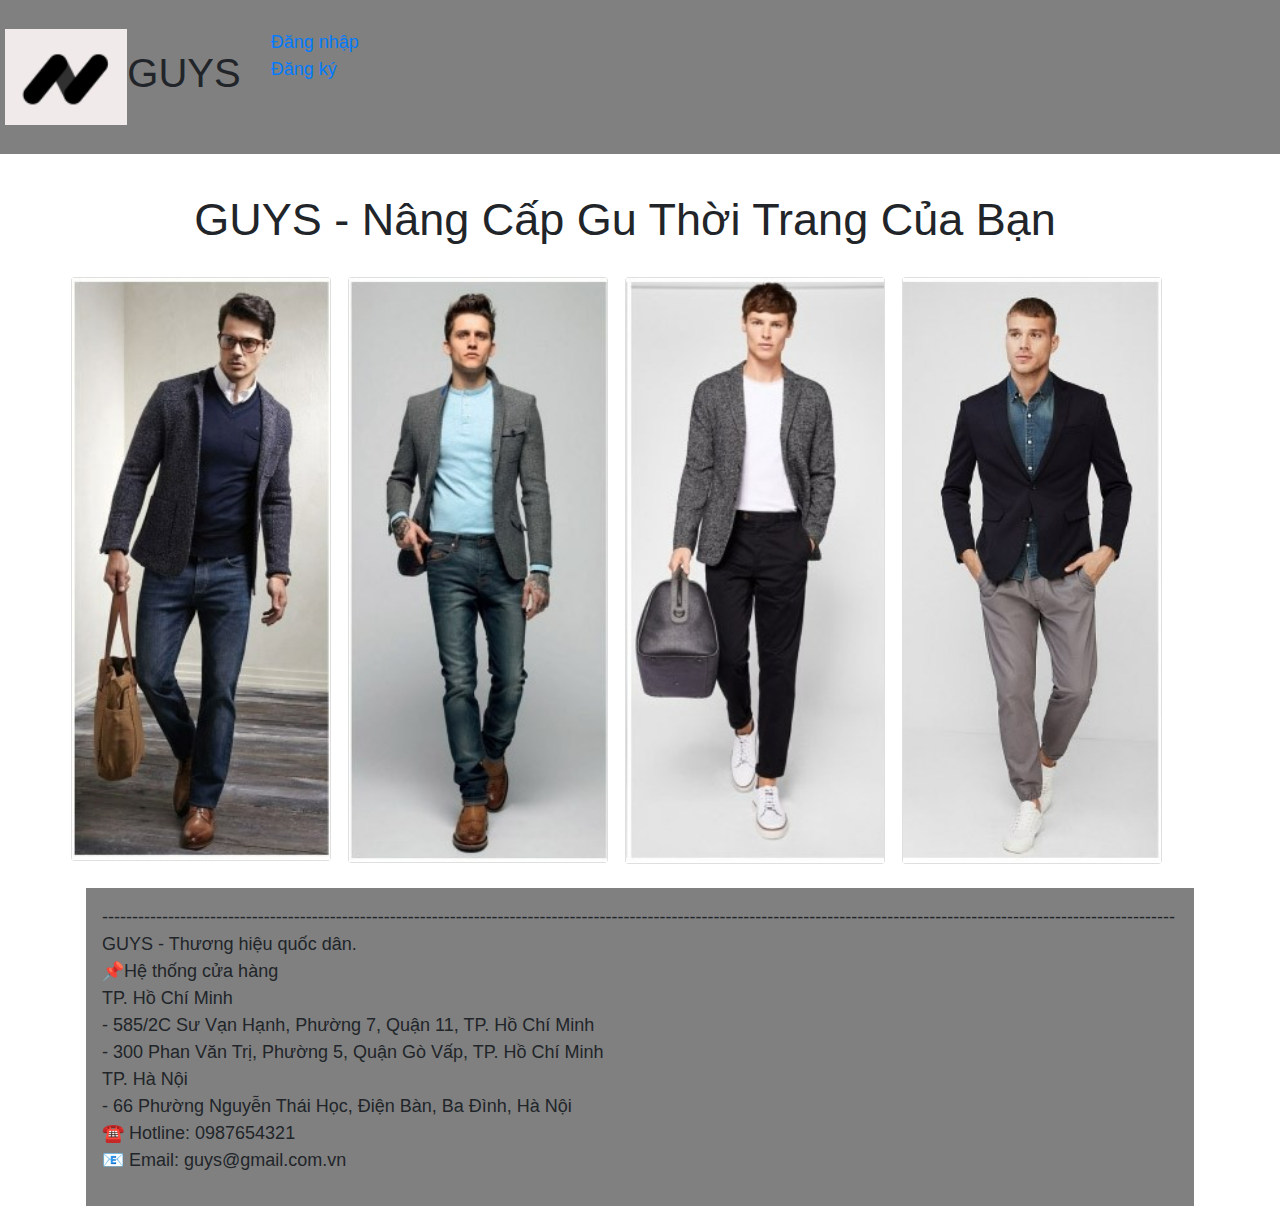
<file: index.html>
<!DOCTYPE html>
<html lang="en">
<head>
    <meta charset="UTF-8">
    <meta http-equiv="X-UA-Compatible" content="IE=edge">
    <meta name="viewport" content="width=device-width, initial-scale=1.0">
    <link rel="stylesheet" type="text/css" href="./CSS/trangchu.css">
    <link rel="stylesheet" href="./CSS/bootstrap.min.css">
    <link rel="stylesheet" href="./CSS/login.css">
    <title>Trang Chủ</title>
    <script src="./JS/jquery-3.6.0.min.js"></script>
    <script src="./JS/bootstrap.min.js"></script>
    <script src="./JS/indexdangnhap.js"></script>
</head>
<body>
    <header>
        <div class="container">
            <div class="row">
                <div class="col-2 menu">
                    <img src="./IMG/Screenshot 2022-04-20 213839.png"><h1>GUYS</h1>
                </div>
                <div class="col-9" style="font-size: large;">
                    <nav class="navbar-collapse">
                        <ul class="navbar-nav nav">
                            <li class="navbar-item"><a class="navbar-link" href="#" title="Đăng nhập tài khoản" id="dn">Đăng nhập</a></li>
                            <li class="navbar-item"><a class="navbar-link" href="signup.html" title="Đăng ký tài khoản" id="myBtn">Đăng ký</a></li>
                        </ul>
                    </nav>
                </div>
            </div>
        </div>
    </header>
    <div class="container">
        <div class="row">
            <div class="col-12 title">
                <h2>GUYS - Nâng Cấp Gu Thời Trang Của Bạn</h2>
            </div>
            <div class="col-2th">
                <div class="card">
                    <div class="image">
                        <img src="./IMG/mau1.jpg">
                    </div>
                </div>
            </div>
            <div class="col-2th">
                <div class="card">
                    <div class="image">
                        <img src="./IMG/mau2.jpg">
                    </div>
                </div>
            </div>
            <div class="col-2th">
                <div class="card">
                    <div class="image">
                        <img src="./IMG/mau3.jpg">
                    </div>
                </div>
            </div>
            <div class="col-2th">
                <div class="card">
                    <div class="image">
                        <img src="./IMG/mau4.jpg">
                    </div>
                </div>
            </div>
            <div class="col-12 title">
        </div>
    </div>
    <footer>
        <div class="container">
            <div class="noi-dung contact">
                <ul class="info">
                    <li>
                        <span><i class="fa fa-map-marker"></i></span>
                        <span>-----------------------------------------------------------------------------------------------------------------------------------------------------------------------------------<br />
                            GUYS - Thương hiệu quốc dân.<br />
                            📌Hệ thống cửa hàng<br />
                            TP. Hồ Chí Minh<br />
                            - 585/2C Sư Vạn Hạnh, Phường 7, Quận 11, TP. Hồ Chí Minh<br />
                            - 300 Phan Văn Trị, Phường 5, Quận Gò Vấp, TP. Hồ Chí Minh<br />
                            TP. Hà Nội<br />
                            - 66 Phường Nguyễn Thái Học, Điện Bàn, Ba Đình, Hà Nội<br />
                            ☎️ Hotline: 0987654321<br />
                            📧 Email: guys@gmail.com.vn
                        </span>
                    </li>
                </ul>
            </div>
        </div>
    </footer>
    <div class="modal fade" role="dialog" id="myModal">
        <div class="modal-dialog" style="margin-top: 20px;">
            <div class="modal-content">
                <h2>Đăng Nhập</h2>
                <form action="/action_page.php" method="post">
                    <div class="container">
                        <label for="uname"><b>Tên tài khoản</b></label>
                        <input type="text" placeholder="Nhập Tên tài khoản" name="uname" required>
                        <label for="psw"><b>Mật Khẩu</b></label>
                        <input type="password" placeholder="Nhập Mật khẩu" name="psw" required>
                        <button type="submit"><a href="trangtiep.html" style="color: #f1f1f1;">Đăng Nhập</a></button>
                        <label>
                            <input type="checkbox" checked="checked" name="remember"> Nhớ mật khảu
                        </label>
                    </div>
                    <div class="container" style="background-color:#f1f1f1">
                        <p>Bạn chưa có tài khoản? <a href="signup.html">Đăng ký ngay</a></p>
                    </div>
                </form>
            </div>
        </div>
    </div>
</body>
</html>
</file>
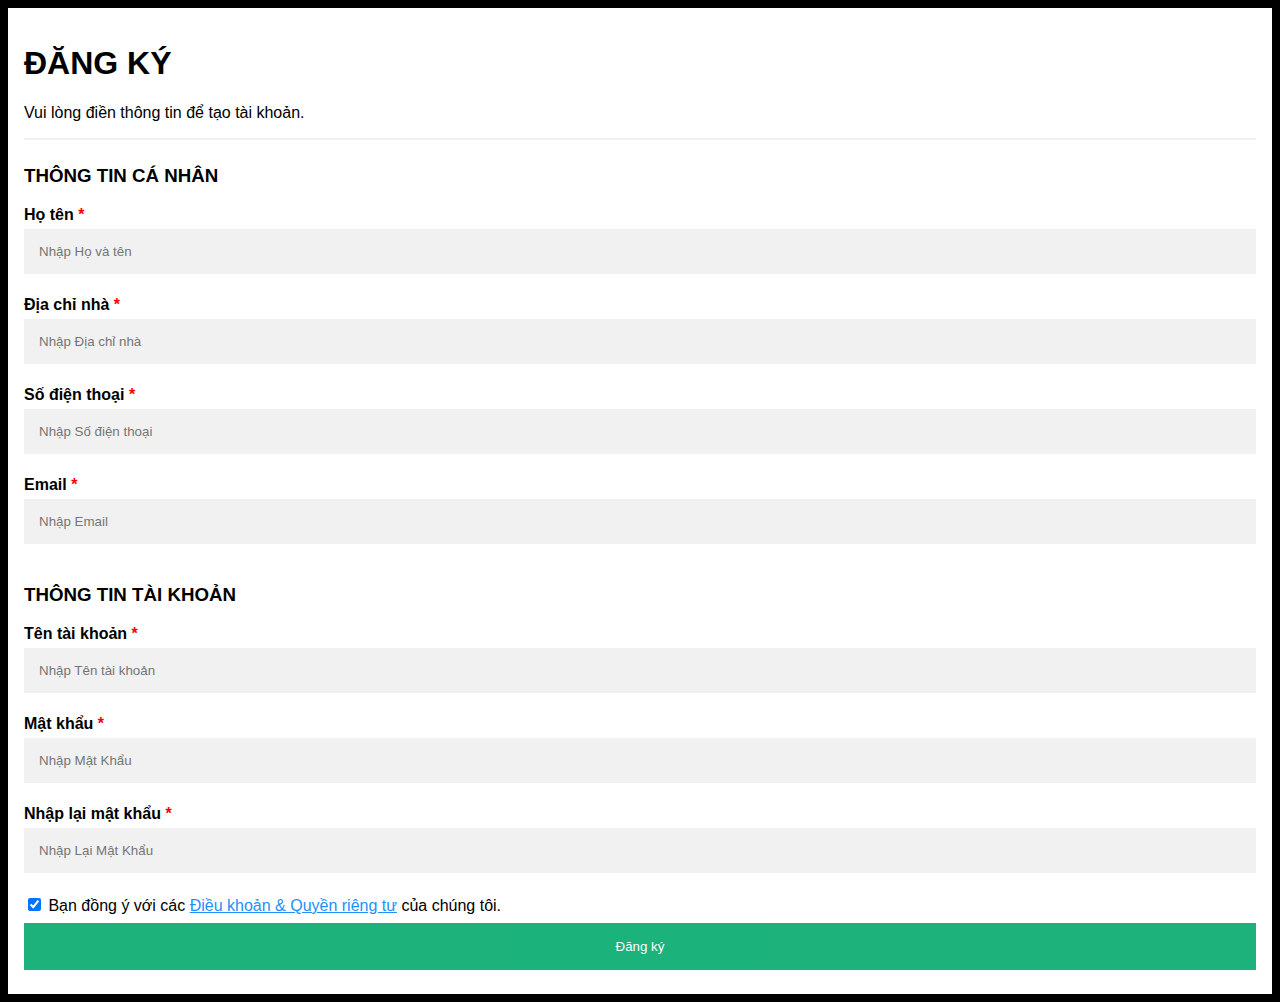
<file: signup.html>
<!DOCTYPE html>
<html lang="en">
<head>
    <meta charset="UTF-8">
    <meta http-equiv="X-UA-Compatible" content="IE=edge">
    <meta name="viewport" content="width=device-width, initial-scale=1.0">
    <title>ĐĂNG KÝ</title>
    <link rel="stylesheet" href="./CSS/signup.css">
    <script src="./JS/jquery-3.6.0.min.js"></script>
    <script src="./JS/bootstrap.min.js"></script>
    <script src="./JS/index.js"></script>
</head>
<body>
<form action="/action_page.php">
    <div class="container" role="dialog" id="dangky">
        <div class="modal-dialog" style="margin-top: 20px;">
            <div class="modal-content">
            <h1>ĐĂNG KÝ</h1>
            <p>Vui lòng điền thông tin để tạo tài khoản.</p>
            <hr>
            <div class="modal-header">
                <h3 class="text-left">THÔNG TIN CÁ NHÂN</h3>
            </div>
            <label for="Name"><b>Họ tên</b></label>
            <b style="color: red;">*</b>
            <div class="col-xs-9">
                <input type="text" placeholder="Nhập Họ và tên" name="Name" id="Name" required>
                <span class="text-danger" style="color: red;" id="tbName"></span>
            </div>

            <label for="DC"><b>Địa chỉ nhà</b></label>
            <b style="color: red;">*</b>
            <div class="col-xs-9">
                <input type="text" placeholder="Nhập Địa chỉ nhà" name="DC" id="DC" required>
                <span class="text-danger" style="color: red;" id="tbDC"></span>
            </div>
            
            <label for="SDT"><b>Số điện thoại</b></label>
            <b style="color: red;">*</b>
            <div class="col-xs-9">
                <input type="text" placeholder="Nhập Số điện thoại" name="SDT" id="SDT" required>
                <span class="text-danger" style="color: red;" id="tbSDT"></span>
            </div>

            <label for="email"><b>Email</b></label>
            <b style="color: red;">*</b>
            <div class="col-xs-9">
                <input type="text" placeholder="Nhập Email" name="email" id="email" required>
                <span class="text-danger" style="color: red;" id="tbemail"></span>
            </div>
            
            <h3>THÔNG TIN TÀI KHOẢN</h3>

            <label for="TK"><b>Tên tài khoản</b></label>
            <b style="color: red;">*</b>
            <div class="col-xs-9">
                <input type="text" placeholder="Nhập Tên tài khoản" name="TK" id="TK" required>
                <span class="text-danger" style="color: red;" id="tbTK"></span>
            </div>

            <label for="psw"><b>Mật khẩu</b></label>
            <b style="color: red;">*</b>
            <div class="col-xs-9">
                <input type="password" placeholder="Nhập Mật Khẩu" name="psw" id="psw" required>
                <span class="text-danger" style="color: red;" id="tbpsw"></span>
            </div>
            
            <label for="psw-repeat" ><b>Nhập lại mật khẩu</b></label>
            <b style="color: red;">*</b>
            <div class="col-xs-9">
                <input type="password" placeholder="Nhập Lại Mật Khẩu" name="psw-repeat" id="psw-repeat" required>
                <span class="text-danger" style="color: red;" id="tbpsw-repeat"></span>
            </div>
            
            <label>
                <input type="checkbox" checked="checked" name="subscribe"> Bạn đồng ý với các <a href="#" style="color:dodgerblue">Điều khoản & Quyền riêng tư</a> của chúng tôi.
            </label>

            <button type="submit" class="registerbtn" id="DK">Đăng ký</button>
            
            </div>
        </div>
    </div>
</form>
</body>
</html>
</file>
<file: CSS/trangchu.css>
*{
    margin: 0;
    padding: 0;
}
.container{
    max-width: 1080px;
    margin-left: auto;
    margin-right: auto;
}
.row{
    display: flex;
    max-width: 100%;
    flex-wrap: wrap;
    margin-left: -15px;
    margin-right: -15px;
    margin: 3px;
}
header{
    background-color: gray;
    padding:10px 0 10px 0;
}
a:hover{
    color: black;
}
a{
    text-decoration: none;
    color: white;
}
.title h2{
    font-size: 45px;
    margin-top: 20px;
    margin-bottom: 20px;
    text-align: center;
}
.col-2{
    flex: 0 0 15%;
    max-width: 15%;
}
.col-2th{
    flex: 0 0 25%;
    max-width: 25%;
}
.col-12{
    flex: 0 0 100%;
    max-width: 100%;
}
.menu ul li{
    float: left;
    margin-left: 20px;
    font-size: 25px;
    list-style-type: none;
}
.menu{
    display: flex;
    justify-content: flex-end;
    align-items: center;
}   
ul.menu_child{
    position: absolute;
    width: 225px;
    background-color: gray;
    z-index: 9999;
}
ul.menu_child li{
    padding: 20px 0 0 0;
    float: none;
    display: none;
}
.menu ul li:hover ul.menu_child li{
    display: block;
}  
.image img{
    width: 100%;
}
.card{
    margin-bottom: 20px;
    margin-top: 10px;
    max-width: 260px;
}
footer {
    background-color: gray;
}
.info li{
    list-style-type: none;
    font-size: 18px;
}
</file>
<file: CSS/login.css>
body {font-family: Arial, Helvetica, sans-serif;}
form {
    border: 3px solid #f1f1f1;

}

input[type=text], input[type=password] {
    width: 100%;
    padding: 12px 20px;
    margin: 8px 0;
    display: inline-block;
    border: 1px solid #ccc;
    box-sizing: border-box;
}

button {
    background-color: #04AA6D;
    color: #fff;
    padding: 14px 20px;
    margin: 8px 0;
    border: none;
    cursor: pointer;
    text-transform: uppercase;
    width: 100%;
}

button:hover {
    opacity: 0.8;
}

.cancelbtn {
    width: auto;
    padding: 10px 18px;
    background-color: #f44336;
}

.imgcontainer {
    text-align: center;
    margin: 24px 0 12px 0;
}

img.avatar {
    width: 40%;
    border-radius: 50%;
}

.container {
    padding: 16px;
}

span.psw {
    float: right;
    padding-top: 16px;
}

@media screen and (max-width: 300px) {
  span.psw {
        display: block;
        float: none;
  }
  .cancelbtn {
        width: 100%;
  }
}
</file>
<file: CSS/signup.css>
body {
    font-family: Arial, Helvetica, sans-serif;
    background-color: black;
}
  
* {
    box-sizing: border-box;
}

.container {
    padding: 16px;
    background-color: white;
}
  
input[type=text], input[type=password] {
    width: 100%;
    padding: 15px;
    margin: 5px 0 22px 0;
    display: inline-block;
    border: none;
    background: #f1f1f1;
}
  
input[type=text]:focus, input[type=password]:focus {
    background-color: #ddd;
    outline: none;
}
  
hr {
    border: 1px solid #f1f1f1;
    margin-bottom: 25px;
}
  
.registerbtn {
    background-color: #04AA6D;
    color: white;
    padding: 16px 20px;
    margin: 8px 0;
    border: none;
    cursor: pointer;
    width: 100%;
    opacity: 0.9;
}
  
.registerbtn:hover {
    opacity: 1;
}

a {
    color: dodgerblue;
}
  
.signin {
    background-color: #f1f1f1;
    text-align: center;
}
</file>
